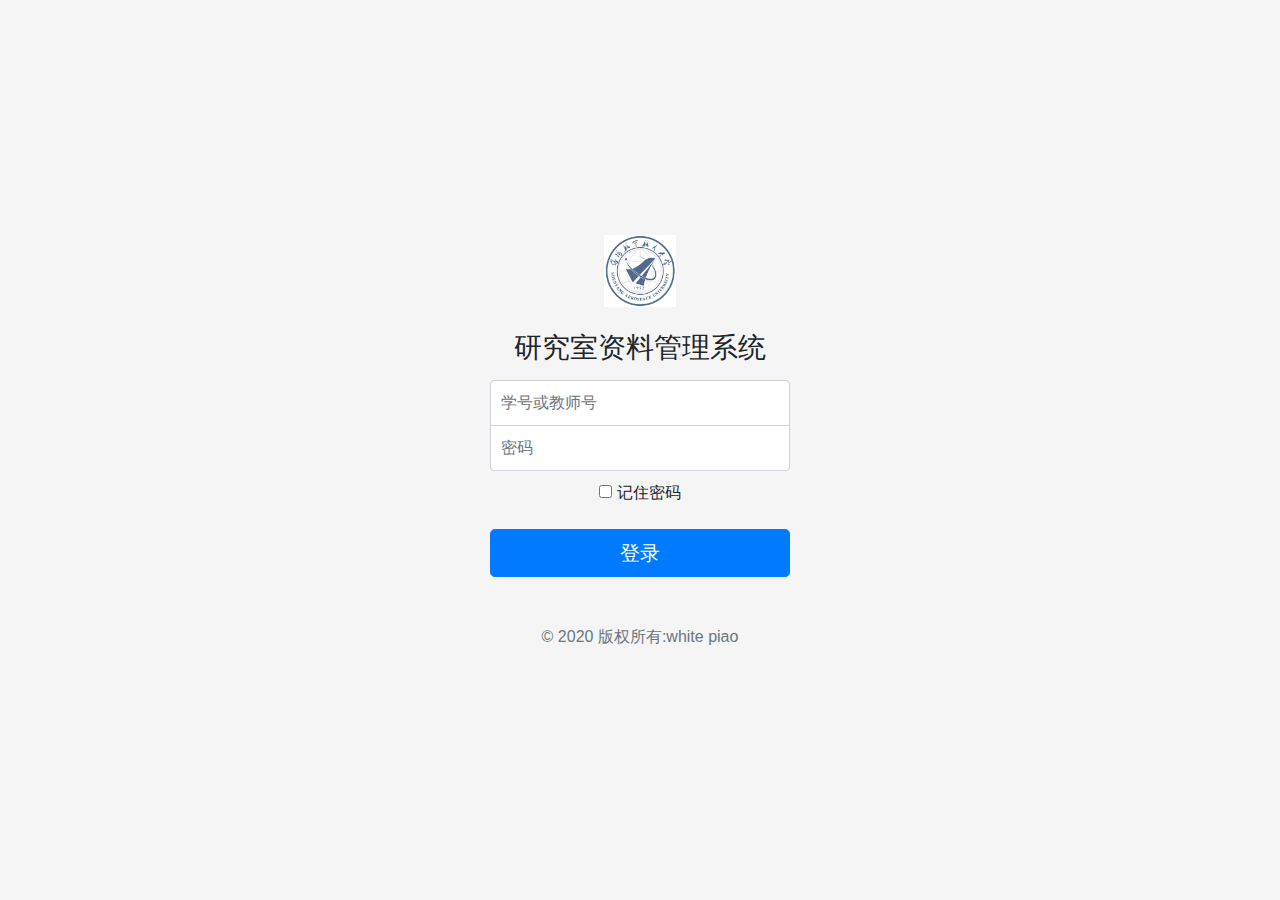
<file: src/main/resources/static/index.html>
<!DOCTYPE html>
<html lang="en">
<head>
    <meta http-equiv="Content-Type" content="text/html; charset=UTF-8">

    <meta name="viewport" content="width=device-width, initial-scale=1, shrink-to-fit=no">
    <meta name="description" content="baipiao">
    <meta name="modify_author" content="vvshuai and Bootstrap contributors">
    <title>登录页</title>

    <link rel="canonical" href="https://v4.bootcss.com/docs/examples/sign-in/">

    <!-- Bootstrap core CSS -->
    <link href="css/bootstrap.min.css" rel="stylesheet">

    <style>
        .bd-placeholder-img {
            font-size: 1.125rem;
            text-anchor: middle;
            -webkit-user-select: none;
            -moz-user-select: none;
            -ms-user-select: none;
            user-select: none;
        }

        @media (min-width: 768px) {
            .bd-placeholder-img-lg {
                font-size: 3.5rem;
            }
        }
    </style>
    <!-- Custom styles for this template -->
    <link href="css/signin.css" rel="stylesheet">
    <script src="js/jquery-1.11.0.min.js"></script>
    <script src="js/index.js"></script>
</head>

<body class="text-center">
<fieldset class="form-signin">
    <img class="mb-4" src="images/school.jpg" alt="" width="72" height="72">
    <h1 class="h3 mb-3 font-weight-normal">研究室资料管理系统</h1>
    <label for="login_number" class="sr-only">学号</label>
    <input type="email" id="login_number" class="form-control" placeholder="学号或教师号" maxlength="20">
    <label for="login_password" class="sr-only">密码</label>
    <input type="password" id="login_password" class="form-control" placeholder="密码" maxlength="20">
    <div class="checkbox mb-3">
        <label>
            <input type="checkbox" value="remember-me"> 记住密码
        </label>
    </div>
    <button class="btn btn-lg btn-primary btn-block" type="submit" onclick="login()">登录</button>
    <p class="mt-5 mb-3 text-muted">© 2020 版权所有:white piao</p>
</fieldset>

</body>

</html>
</file>
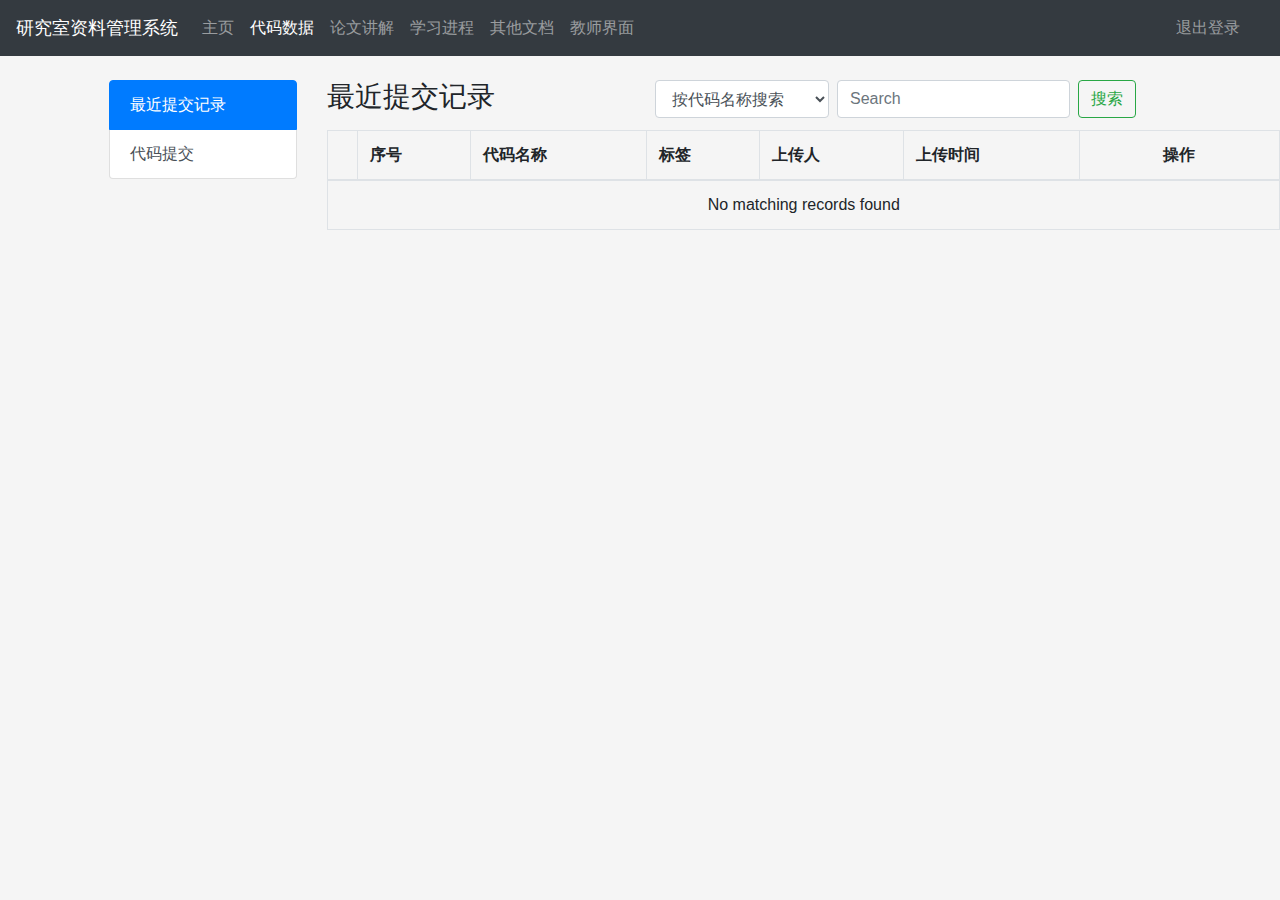
<file: src/main/resources/static/pages/system-code.html>
<!DOCTYPE html>
<html>

<head>
    <meta charset="utf-8">
    <title>研究室资料管理系统</title>
    <link rel="stylesheet" href="../css/bootstrap.min.css">
    <link rel="stylesheet" href="../css/font-awesome.min.css">
    <link rel="stylesheet" href="../css/bootstrap.css">
    <link rel="stylesheet" href="../css/bootstrap-table.min.css">
    <script src="../js/jquery-1.11.0.min.js"></script>
    <script src="../js/bootstrap.min.js"></script>
    <script src="../js/bootstrap-table.min.js"></script>
    <script src="../js/common.js"></script>
    <script src="../js/popper.min.js"></script>
    <script src="../js/code.js"></script>
    <style>
        body {
            background-color: #f5f5f5;
        }
    </style>
</head>

<body>

    <nav class="navbar navbar-expand-lg navbar-dark bg-dark">
        <a class="navbar-brand" href="#" style="font-size:large;">研究室资料管理系统</a>
        <button class="navbar-toggler" type="button" data-toggle="collapse" data-target="#navbarSupportedContent"
            aria-controls="navbarSupportedContent" aria-expanded="false" aria-label="Toggle navigation">
            <span class="navbar-toggler-icon"></span>
        </button>

        <div class="collapse navbar-collapse" id="navbarSupportedContent">
            <ul class="navbar-nav mr-auto">
                <li class="nav-item">
                    <a class="nav-link" href="system.html">主页</a>
                </li>
                <li class="nav-item active">
                    <a class="nav-link" href="system-code.html">代码数据</a>
                </li>
                <li class="nav-item">
                    <a class="nav-link" href="system-paper.html">论文讲解</a>
                </li>
                <li class="nav-item">
                    <a class="nav-link" href="system-study.html">学习进程</a>
                </li>
                <li>
                    <a class="nav-link" href="system-other.html">其他文档</a>
                </li>
                <li id="teacher" class="nav-item">
                    <a class="nav-link" href="system-teacher.html">教师界面</a>
                </li>
            </ul>
            <span style="color: white" id="userName"></span>
            <ul class="navbar-nav px-3">
                <li class="nav-item">
                    <a class="nav-link" href="javascript:logout()">退出登录</a>
                </li>
            </ul>
        </div>
    </nav>
    <br>
    <div class="row">
        <div class="col-2 offset-md-1">
            <div class="list-group" id="list-tab" role="tablist">
                <a class="list-group-item list-group-item-action active" id="list-latest-list" data-toggle="list"
                    href="#list-latest" role="tab" aria-controls="latest">最近提交记录</a>
                <a class="list-group-item list-group-item-action" id="list-home-list" data-toggle="list"
                    href="#list-home" role="tab" aria-controls="home">代码提交</a>
            </div>
        </div>
        <div class="col-9">
            <div class="tab-content" id="nav-tabContent">
                <div class="tab-pane fade show active" id="list-latest" role="tabpanel"
                    aria-labelledby="list-latest-list">
                    <div class="row">
                        <div class="col-3">
                            <h3 class="mb-3">最近提交记录</h3>
                        </div>
                        <div class="col-8 offset-md-1">
                            <fieldset class="form-inline my-2 my-lg-0">
                                <select class="form-control mr-sm-2" id="sel1">
                                    <option value="codeName">按代码名称搜索</option>
                                    <option value="userName">按上传者姓名搜索</option>
                                    <option value="codeLabel">按标签搜索</option>
                                </select>
                                <input class="form-control mr-sm-2" type="search" placeholder="Search"
                                    aria-label="Search" id="searchText">
                                <button class="btn btn-outline-success my-2 my-sm-0" type="submit" onclick="search()">搜索</button>
                            </fieldset>
                        </div>
                    </div>
                    <div class="row">
                        <div class="col-12">
                            <table id="table" data-toggle="table" data-detail-view="true"
                                data-detail-formatter="detailFormatter">
                            </table>
                        </div>
                    </div>

                </div>
                <div class="tab-pane fade" id="list-home" role="tabpanel" aria-labelledby="list-home-list">
                    <h3 class="mb-3">代码提交</h3>
                    <div class="row">
                        <div class="col-9">
                            <h4>代码名称</h4>
                            <fieldset>
                                <input class="form-control" style="width: 550.95px;" id="code_name">
                            </fieldset>
                        </div>
                    </div>
                    <div class="row my-3">
                        <div class="col-6">
                            <h4>代码简介</h4>
                            <fieldset>
                                <textarea class="form-control" style="height: 300px;" id="code_description"></textarea>
                            </fieldset>
                        </div>
                    </div>
                    <div class="row my-3">
                        <div class="col-7">
                            <h4>代码标签</h4>
                            <div class="input-group" id="tagGroup">

                            </div>
                        </div>
                    </div>
                    <fieldset>
                        <div class="mb-3">
                            <div class="form-group">
                                <label for="code-file">代码文件提交</label>
                                <input type="file" class="form-control-file" id="code-file">
                            </div>
                        </div>
                        <div class="mb-3">
                            <div class="form-group">
                                <label for="readme-file">readme文件提交</label>
                                <input type="file" class="form-control-file" id="readme-file">
                            </div>
                        </div>
                        <div class="mb-3">
                            <button type="submit" class="btn btn-primary" onclick="code_submit()">提交</button>
                        </div>
                    </fieldset>
                </div>
            </div>
        </div>
    </div>
    </div>
</body>
<script>
    $(function(){
        initTable();
    });
    function search() {
        initTable();
    }
    function initTable() {
        $('#table').bootstrapTable('destroy');
        $('#table').bootstrapTable({
            method : 'post',
            contentType:'application/x-www-form-urlencoded; charset=UTF-8',
            url : 'http://localhost:8080/code/queryFileList',
            dataType: 'json',
            dataField: 'rows',
            pagination : true,
            pageNumber : 1,
            pageSize: 2,   //每页的记录行数（*）
            pageList: [2, 4, 6],
            paginationPreText: '上一页',
            paginationNextText: '下一页',
            sidePagination: "server",
            queryParamsType: 'limit',
            queryParams: function (params) {
                var obj = {};
                obj['offset'] = params.offset;
                obj['limit'] = params.limit;

                if($('#searchText').val() !== ""){
                    let options = $("#sel1 option:selected");　　　　//获取选中项
                    let day = options.val();　　　　　　　　　　　　　　//获取选中项的值
                    let value = $('#searchText').val();
                    obj[day] = value;
                }
                console.log(obj);
                var temp = JSON.stringify(obj);
                return JSON.parse(temp);
            },
            responseHandler: function (res) {
                console.log(res);
                return {
                    "total": res.data.total,
                    "rows": res.data.rows
                };
            },
            columns : [{
                field: 'SerialNumber',
                title: '序号',
                formatter: function (value, row, index) {
                    return index+1;
                }
            }, {
                field: 'codeName',
                title: '代码名称',
                cellStyle:{
                    css:{
                        "overflow": "hidden",
                        "text-overflow": "ellipsis",
                        "white-space": "nowrap"
                    }
                }
            }, {
                field: 'codeLabel',
                title: '标签'
            }, {
                field: 'userName',
                title: '上传人'
            }, {
                field: 'createTime',
                title: '上传时间'
            }, {
                field: 'operate',
                title: '操作',
                align: 'center',
                valign: 'middle',
                width: 200,
                events: {
                    'click #delete': function (e, value, row, index) {
                        deleteInfo(row.id);
                    },
                    'click #download': function (e, value, row, index) {
                        downloadInfo(row.id);
                    }
                },
                formatter: function (value, row, index) {
                    var result = "";
                    result +=
                        '<button id="download" class="btn btn-success btn-sm" style="margin-left:10px;">下载</button>' +
                        '<button id="delete" class="btn btn-danger btn-sm" style="margin-left:10px;">删除</button>';
                    return result;
                }
            }],
            onLoadSuccess: function () {

            },
            onLoadError: function () {
                alert("数据加载失败！");
            }
        });
    }
    function detailFormatter(index, row) {
        var html = []
        $.each(row, function (key, value) {
            if (key != 'limit' && key != 'page' && key != 'offset') {
                if(key == 'codeName') {
                    html.push('<p><b>' + '代码名称' + ':</b> ' + value + '</p>')
                } else if(key == 'codeLabel') {
                    html.push('<p><b>' + '代码标签' + ':</b> ' + value + '</p>')
                } else if(key == 'codeDescription') {
                    html.push('<p><b>' + '代码简介' + ':</b> ' + value + '</p>')
                } else if(key == 'userName') {
                    html.push('<p><b>' + '上传人' + ':</b> ' + value + '</p>')
                }
            }
        });
        return html.join('')
    }
    function deleteInfo(id) {
        if(confirm("确定删除吗")){
            $.ajax({
                type: 'post',
                url: 'http://localhost:8080/code/delete',
                dataType: 'json',
                data: {
                    id: id
                },
                success: function (data) {
                    if (data.code == '200') {
                        $('#table').bootstrapTable('refresh');
                        alert('删除成功');
                    }
                    else {
                        alert(data.message);
                    }
                }
            })
        }
    }
    function downloadInfo(id) {
        let $eleForm = $("<form method='post'></form>");
        let url = "http://localhost:8080/code/download?id=" + id;
        $eleForm.attr("action", url);

        $(document.body).append($eleForm);

        $eleForm.submit();
    }
</script>

</html>
</file>
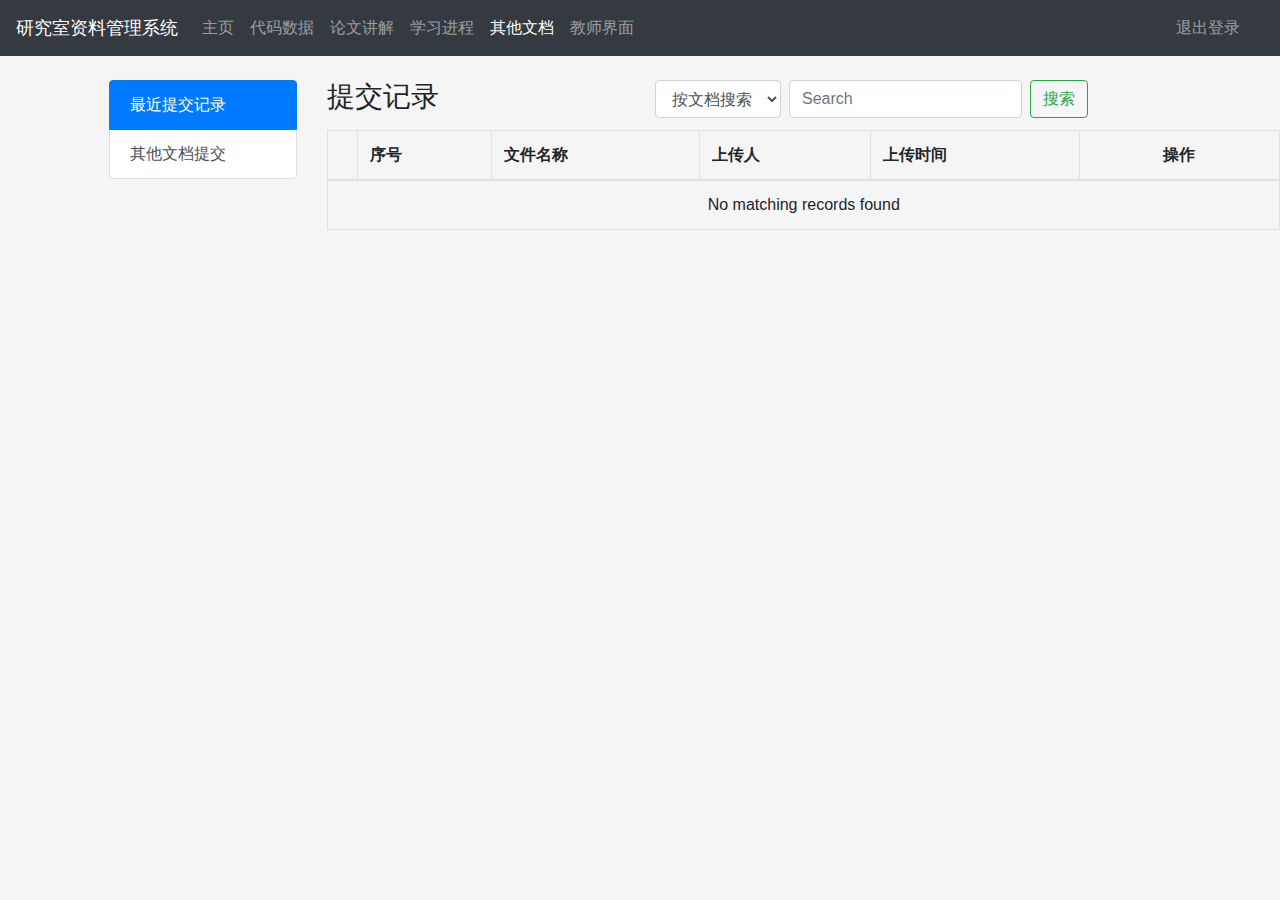
<file: src/main/resources/static/pages/system-other.html>
<!DOCTYPE html>
<html>

<head>
    <meta charset="utf-8">
    <title>周报查看</title>
    <link rel="stylesheet" href="../css/font-awesome.min.css">
    <link rel="stylesheet" href="../css/bootstrap.css">
    <link rel="stylesheet" href="../css/bootstrap-table.min.css">
    <script src="../js/popper.min.js"></script>
    <script src="../js/jquery-1.11.0.min.js"></script>
    <script src="../js/bootstrap-table.min.js"></script>
    <script src="../js/bootstrap.min.js"></script>
    <script src="../js/common.js"></script>
    <script src="../js/otherFile.js"></script>
    <style>
        body {
            background-color: #f5f5f5;
        }
        td {
            overflow:hidden;white-space:nowrap;text-overflow:ellipsis;
        }
    </style>
</head>

<body>

    <nav class="navbar navbar-expand-lg navbar-dark bg-dark">
        <a class="navbar-brand" href="#" style="font-size:large;">研究室资料管理系统</a>
        <button class="navbar-toggler" type="button" data-toggle="collapse" data-target="#navbarSupportedContent"
            aria-controls="navbarSupportedContent" aria-expanded="false" aria-label="Toggle navigation">
            <span class="navbar-toggler-icon"></span>
        </button>

        <div class="collapse navbar-collapse" id="navbarSupportedContent">
            <ul class="navbar-nav mr-auto">
                <li class="nav-item">
                    <a class="nav-link" href="system.html">主页</a>
                </li>
                <li class="nav-item">
                    <a class="nav-link" href="system-code.html">代码数据</a>
                </li>
                <li class="nav-item">
                    <a class="nav-link" href="system-paper.html" >论文讲解</a>
                </li>
                <li class="nav-item">
                    <a class="nav-link" href="system-study.html">学习进程</a>
                </li>
                <li >
                    <a class="nav-link active" href="system-other.html">其他文档</a>
                </li>
                <li id="teacher" class="nav-item">
                    <a class="nav-link" href="system-teacher.html">教师界面</a>
                </li>
            </ul>
            <span style="color: white" id="userName"></span>
            <ul class="navbar-nav px-3">
                <li class="nav-item">
                    <a class="nav-link" href="javascript:logout()">退出登录</a>
                </li>
            </ul>
        </div>
    </nav>
    <br>
    <div class="row">
        <div class="col-2 offset-md-1">
            <div class="list-group" id="list-tab" role="tablist">
                <a class="list-group-item list-group-item-action active" id="list-latest-list" data-toggle="list"
                    href="#list-latest" role="tab" aria-controls="latest">最近提交记录</a>
                <a class="list-group-item list-group-item-action" id="list-home-list" data-toggle="list"
                    href="#list-home" role="tab" aria-controls="home">其他文档提交</a>
            </div>
        </div>
        <div class="col-9">
            <div class="tab-content" id="nav-tabContent">
                <div class="tab-pane fade show active" id="list-latest" role="tabpanel"
                    aria-labelledby="list-latest-list">
                    <div class="row">
                        <div class="col-3">
                            <h3 class="mb-3">提交记录</h3>
                        </div>
                        <div class="col-8 offset-md-1">
                            <fieldset class="form-inline my-2 my-lg-0">
                                <select class="form-control mr-sm-2" id="sel1">
                                    <option value="fileName">按文档搜索</option>
                                    <option value="userName">按名字搜索</option>
                                </select>
                                <input class="form-control mr-sm-2" type="search" placeholder="Search" aria-label="Search" id="searchText">
                                <button class="btn btn-outline-success my-2 my-sm-0" type="submit" onclick="search()">搜索</button>
                            </fieldset>
                        </div>
                    </div>
                    <div class="row">
                        <div class="col-12">
                            <table id="table" data-toggle="table" data-detail-view="true"
                                   data-detail-formatter="detailFormatter">
                            </table>
                        </div>
                    </div>
                </div>
                <div class="tab-pane fade" id="list-home" role="tabpanel" aria-labelledby="list-home-list">
                    <h3 class="mb-3">其他文档提交</h3>
                    <div class="row my-3">
                        <div class="col-6">
                            <h4>文档名称</h4>
                            <fieldset>
                                <input class="form-control" id="other_file_name">
                            </fieldset>
                        </div>
                    </div>
                    <div class="row my-3">
                        <div class="col-6">
                            <h4>文档简介</h4>
                            <fieldset>
                                <textarea class="form-control" style="height: 300px;" id="other_file_text"></textarea>
                            </fieldset>
                        </div>
                    </div>
                    <fieldset>
                        <div class="mb-3">
                            <div class="form-group">
                                <label for="other-file">选择文件</label>
                                <input type="file" class="form-control-file" id="other-file">
                            </div>
                        </div>
                        <div class="mb-3">
                            <button type="submit" class="btn btn-primary" onclick="other_submit()">提交</button>
                        </div>
                    </fieldset>
                </div>  
            </div>    
        </div>
        </div>
    </div>
</body>
<script>
    $(function(){
        initTable();
    });
    function search() {
        initTable();
    }
    function initTable(){
        $('#table').bootstrapTable('destroy');
        $('#table').bootstrapTable({
            method : 'post',
            contentType:'application/x-www-form-urlencoded; charset=UTF-8',
            url : 'http://localhost:8080/other/queryFileList',
            dataType: 'json',
            dataField: 'rows',
            pagination : true,
            pageNumber : 1,
            pageSize: 2,   //每页的记录行数（*）
            pageList: [2, 4, 6],
            paginationPreText: '上一页',
            paginationNextText: '下一页',
            sidePagination: "server",
            queryParamsType: 'limit',
            queryParams: function (params) {
                var obj = {};
                obj['offset'] = params.offset;
                obj['limit'] = params.limit;

                if($('#searchText').val() !== ""){
                    let options = $("#sel1 option:selected");　　　　//获取选中项
                    let day = options.val();　　　　　　　　　　　　　　//获取选中项的值
                    let value = $('#searchText').val();
                    obj[day] = value;
                }
                console.log(obj);
                var temp = JSON.stringify(obj);
                return JSON.parse(temp);
            },
            responseHandler: function (res) {
                console.log(res);
                return {
                    "total": res.data.total,
                    "rows": res.data.rows
                };
            },
            columns : [{
                field: 'SerialNumber',
                title: '序号',
                formatter: function (value, row, index) {
                    return index+1;
                }
            }, {
                field: 'fileName',
                title: '文件名称',
                cellStyle:{
                    css:{
                        "overflow": "hidden",
                        "text-overflow": "ellipsis",
                        "white-space": "nowrap"
                    }
                }
            }, {
                field: 'userName',
                title: '上传人'
            }, {
                field: 'createTime',
                title: '上传时间'
            }, {
                field: 'operate',
                title: '操作',
                align: 'center',
                valign: 'middle',
                width: 200,
                events: {
                    'click #delete': function (e, value, row, index) {
                        deleteInfo(row.id);
                    },
                    'click #download': function (e, value, row, index) {
                        downloadInfo(row.id);
                    }
                },
                formatter: function (value, row, index) {
                    var result = "";
                    result +=
                        '<button id="download" class="btn btn-success btn-sm" style="margin-left:10px;">下载</button>' +
                        '<button id="delete" class="btn btn-danger btn-sm" style="margin-left:10px;">删除</button>';
                    return result;
                }
            }],
            onLoadSuccess: function () {

            },
            onLoadError: function () {
                alert("数据加载失败！");
            }
        });
    }
    function detailFormatter(index, row) {
        var html = []
        $.each(row, function (key, value) {
            if (key != 'limit' && key != 'page' && key != 'offset') {
                if(key == 'fileName') {
                    html.push('<p><b>' + '文件名称' + ':</b> ' + value + '</p>')
                } else if(key == 'fileDescription') {
                    html.push('<p><b>' + '文件描述' + ':</b> ' + value + '</p>')
                } else if(key == 'userName') {
                    html.push('<p><b>' + '上传人' + ':</b> ' + value + '</p>')
                } else if(key == 'createTime') {
                    html.push('<p><b>' + '上传时间' + ':</b> ' + value + '</p>')
                }
            }
        });
        return html.join('')
    }
    function deleteInfo(id) {
        if(confirm("确定删除吗")){
            $.ajax({
                type: 'post',
                url: 'http://localhost:8080/other/delete',
                dataType: 'json',
                data: {
                    id: id
                },
                success: function (data) {
                    if (data.code == '200') {
                        $('#table').bootstrapTable('refresh');
                        alert('删除成功');
                    }
                    else {
                        alert(data.message);
                    }
                }
            })
        }
    }
    function downloadInfo(id) {
        let $eleForm = $("<form method='post'></form>");
        let url = "http://localhost:8080/other/download?id="+id;
        $eleForm.attr("action", url);

        $(document.body).append($eleForm);

        $eleForm.submit();
    }
</script>
</html>
</file>
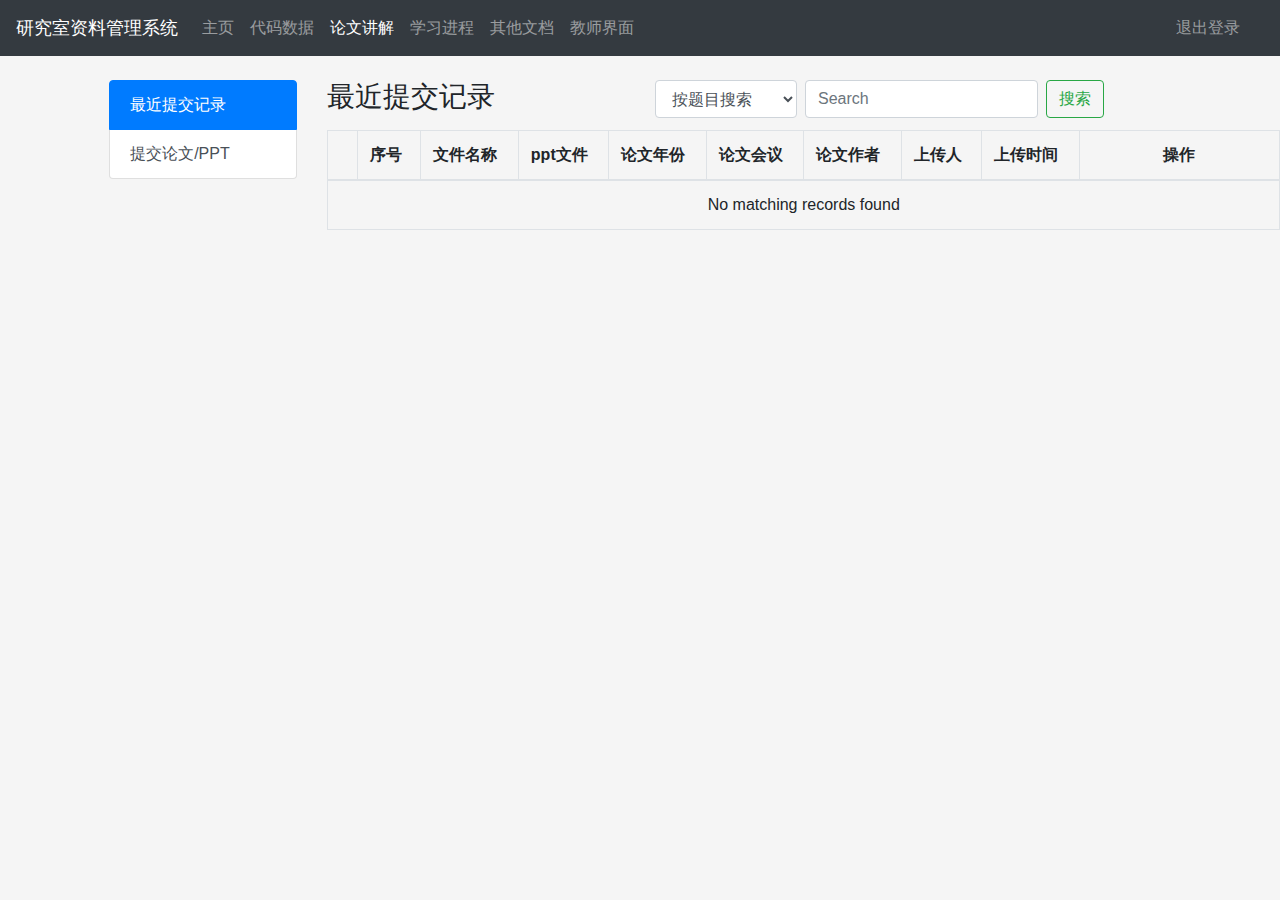
<file: src/main/resources/static/pages/system-paper.html>
<!DOCTYPE html>
<html>

<head>
    <meta charset="utf-8">
    <title>研究室资料管理系统</title>
    <link rel="stylesheet" href="../css/bootstrap.min.css">
    <link rel="stylesheet" href="../css/font-awesome.min.css">
    <link rel="stylesheet" href="../css/bootstrap.css">
    <link rel="stylesheet" href="../css/bootstrap-table.min.css">
    <script src="../js/popper.min.js"></script>
    <script src="../js/jquery-1.11.0.min.js"></script>
    <script src="../js/bootstrap-table.min.js"></script>
    <script src="../js/bootstrap.min.js"></script>
    <script src="../js/common.js"></script>
    <script src="../js/paper.js"></script>
    <style>
        body {
            background-color: #f5f5f5;
        }
    </style>
</head>

<body>

    <nav class="navbar navbar-expand-lg navbar-dark bg-dark">
        <a class="navbar-brand" href="#" style="font-size:large;">研究室资料管理系统</a>
        <button class="navbar-toggler" type="button" data-toggle="collapse" data-target="#navbarSupportedContent"
            aria-controls="navbarSupportedContent" aria-expanded="false" aria-label="Toggle navigation">
            <span class="navbar-toggler-icon"></span>
        </button>

        <div class="collapse navbar-collapse" id="navbarSupportedContent">
            <ul class="navbar-nav mr-auto">
                <li class="nav-item">
                    <a class="nav-link" href="system.html">主页</a>
                </li>
                <li class="nav-item">
                    <a class="nav-link" href="system-code.html">代码数据</a>
                </li>
                <li class="nav-item">
                    <a class="nav-link active" href="system-paper.html" >论文讲解</a>
                </li>
                <li class="nav-item">
                    <a class="nav-link" href="system-study.html">学习进程</a>
                </li>
                <li >
                    <a class="nav-link" href="system-other.html">其他文档</a>
                </li>
                <li id="teacher" class="nav-item">
                    <a class="nav-link" href="system-teacher.html">教师界面</a>
                </li>
            </ul>
            <span style="color: white" id="userName"></span>
            <ul class="navbar-nav px-3">
                <li class="nav-item">
                    <a class="nav-link" href="javascript:logout()">退出登录</a>
                </li>
            </ul>
        </div>
    </nav>
    <br>
    <div class="row">
        <div class="col-2 offset-md-1">
            <div class="list-group" id="list-tab" role="tablist">
                <a class="list-group-item list-group-item-action active" id="list-latest-list" data-toggle="list"
                    href="#list-latest" role="tab" aria-controls="latest">最近提交记录</a>
                <a class="list-group-item list-group-item-action" id="list-paper-list" data-toggle="list"
                    href="#list-paper" role="tab" aria-controls="paper">提交论文/PPT</a>
            </div>
        </div>
        <div class="col-9">
            <div class="tab-content" id="nav-tabContent">
                <div class="tab-pane fade show active" id="list-latest" role="tabpanel"
                    aria-labelledby="list-latest-list">
                    <div class="row">
                        <div class="col-3">
                            <h3 class="mb-3">最近提交记录</h3>
                        </div>
                        <div class="col-8 offset-md-1">
                            <fieldset class="form-inline my-2 my-lg-0">
                                <select class="form-control mr-sm-2" id="sel1">
                                    <option value="paperName">按题目搜索</option>
                                    <option value="paperYear">按年份搜索</option>
                                    <option value="paperMeeting">按会议搜索</option>
                                    <option value="paperWriter">按作者搜索</option>
                                    <option value="userName">按上传人搜索</option>
                                </select>
                                <input class="form-control mr-sm-2" type="search" placeholder="Search" aria-label="Search" id="searchText">
                                <button class="btn btn-outline-success my-2 my-sm-0" type="submit">搜索</button>
                            </fieldset>
                        </div>
                    </div>
                    <div class="row">
                        <div class="col-12">
                            <table id="table" data-toggle="table" data-detail-view="true"
                                   data-detail-formatter="detailFormatter">
                            </table>
                        </div>
                    </div>
                </div>
                <div class="tab-pane fade" id="list-paper" role="tabpanel" aria-labelledby="list-paper-list">
                    <h3 class="mb-3">提交论文</h3>
                    <div class="row my-3">
                        <div class="col-6">
                            <h4>论文名称</h4>
                            <fieldset>
                                <input class="form-control" id="paper-name">
                            </fieldset>
                        </div>
                    </div>
                    <div class="row my-3">
                        <div class="col-6">
                            <h4>论文年份(例:1987)</h4>
                            <fieldset>
                                <input class="form-control" id="paper-year">
                            </fieldset>
                        </div>
                    </div>
                    <div class="row my-3">
                        <div class="col-6">
                            <h4>论文会议</h4>
                            <fieldset>
                                <input class="form-control" id="paper-meeting">
                            </fieldset>
                        </div>
                    </div>
                    <div class="row my-3">
                        <div class="col-6">
                            <h4>论文作者</h4>
                            <fieldset>
                                <input class="form-control" id="paper-writer">
                            </fieldset>
                        </div>
                    </div>
                    <fieldset>
                        <div class="mb-3">
                            <div class="form-group">
                                <h4>论文文件</h4>
                                <label for="paper-file">选择文件</label>
                                <input type="file" class="form-control-file" id="paper-file">
                            </div>
                        </div>
                        <div class="mb-3">
                            是否添加ppt文件<input type="checkbox" onclick="checkboxOnclick(this)" value="是否添加ppt文件" class="mx-1"/>
                        </div>
                        <div class="mb-3">
                            <button type="submit" class="btn btn-primary" onclick="paper_submit()">提交</button>
                        </div>
                    </fieldset>
                </div>
            </div>
        </div>
    </div>
</body>
<script>
    $(function(){
        initTable();
    });
    function checkboxOnclick(checkbox) {

        if (checkbox.checked == true) {
            let html = '<div class="form-group my-2" id="ppt">' +
                '<h4>ppt文件</h4>' +
                '<label for="ppt-file">选择文件</label>' +
                '<input type="file" class="form-control-file" id="ppt-file">' +
                '</div>';
            checkbox.insertAdjacentHTML('afterEnd', html)
        } else {
            let my = document.getElementById("ppt");
            if (my != null)
                my.parentNode.removeChild(my);
        }
    }
    function initTable() {
        $('#table').bootstrapTable('destroy');
        $('#table').bootstrapTable({
            method : 'post',
            contentType:'application/x-www-form-urlencoded; charset=UTF-8',
            url : 'http://localhost:8080/paper/queryFileList',
            dataType: 'json',
            dataField: 'rows',
            pagination : true,
            pageNumber : 1,
            pageSize: 2,   //每页的记录行数（*）
            pageList: [2, 4, 6],
            paginationPreText: '上一页',
            paginationNextText: '下一页',
            sidePagination: "server",
            queryParamsType: 'limit',
            queryParams: function (params) {
                var obj = {};
                obj['offset'] = params.offset;
                obj['limit'] = params.limit;

                if($('#searchText').val() !== ""){
                    let options = $("#sel1 option:selected");　　　　//获取选中项
                    let day = options.val();　　　　　　　　　　　　　　//获取选中项的值
                    let value = $('#searchText').val();
                    obj[day] = value;
                }
                console.log(obj);
                var temp = JSON.stringify(obj);
                return JSON.parse(temp);
            },
            responseHandler: function (res) {
                console.log(res);
                return {
                    "total": res.data.total,
                    "rows": res.data.rows
                };
            },
            columns : [{
                field: 'SerialNumber',
                title: '序号',
                formatter: function (value, row, index) {
                    return index+1;
                }
            }, {
                field: 'paperName',
                title: '文件名称',
                cellStyle:{
                    css:{
                        "overflow": "hidden",
                        "text-overflow": "ellipsis",
                        "white-space": "nowrap"
                    }
                }
            }, {
                field: 'pptName',
                title: 'ppt文件',
            }, {
                field: 'paperYear',
                title: '论文年份'
            }, {
                field: 'paperMeeting',
                title: '论文会议'
            }, {
                field: 'paperWriter',
                title: '论文作者'
            }, {
                field: 'userName',
                title: '上传人'
            }, {
                field: 'createTime',
                title: '上传时间'
            }, {
                field: 'operate',
                title: '操作',
                align: 'center',
                valign: 'middle',
                width: 200,
                events: {
                    'click #delete': function (e, value, row, index) {
                        deleteInfo(row.id);
                    },
                    'click #download': function (e, value, row, index) {
                        downloadInfo(row.id);
                    }
                },
                formatter: function (value, row, index) {
                    var result = "";
                    result +=
                        '<button id="download" class="btn btn-success btn-sm" style="margin-left:10px;">论文下载</button>' +
                        '<button id="delete" class="btn btn-danger btn-sm" style="margin-left:10px;">删除</button>';
                    return result;
                }
            }],
            onLoadSuccess: function () {

            },
            onLoadError: function () {
                alert("数据加载失败！");
            }
        });
    }
    function detailFormatter(index, row) {
        var html = []
        $.each(row, function (key, value) {
            if (key != 'limit' && key != 'page' && key != 'offset') {
                if(key == 'paperName') {
                    html.push('<p><b>' + '论文名称' + ':</b> ' + value + '</p>')
                } else if(key == 'paperYear') {
                    html.push('<p><b>' + '论文年份' + ':</b> ' + value + '</p>')
                } else if(key == 'paperMeeting') {
                    html.push('<p><b>' + '论文会议' + ':</b> ' + value + '</p>')
                } else if(key == 'paperWriter') {
                    html.push('<p><b>' + '论文作者' + ':</b> ' + value + '</p>')
                }
            }
        });
        return html.join('')
    }
    function deleteInfo(id) {
        if(confirm("确定删除吗")){
            $.ajax({
                type: 'post',
                url: 'http://localhost:8080/paper/delete',
                dataType: 'json',
                data: {
                    id: id
                },
                success: function (data) {
                    if (data.code == '200') {
                        $('#table').bootstrapTable('refresh');
                        alert('删除成功');
                    }
                    else {
                        alert(data.message);
                    }
                }
            })
        }
    }
    function downloadInfo(id) {
        let $eleForm = $("<form method='post'></form>");
        let url = "http://localhost:8080/paper/download?id="+id;
        $eleForm.attr("action", url);

        $(document.body).append($eleForm);

        $eleForm.submit();
    }
</script>
</html>
</file>
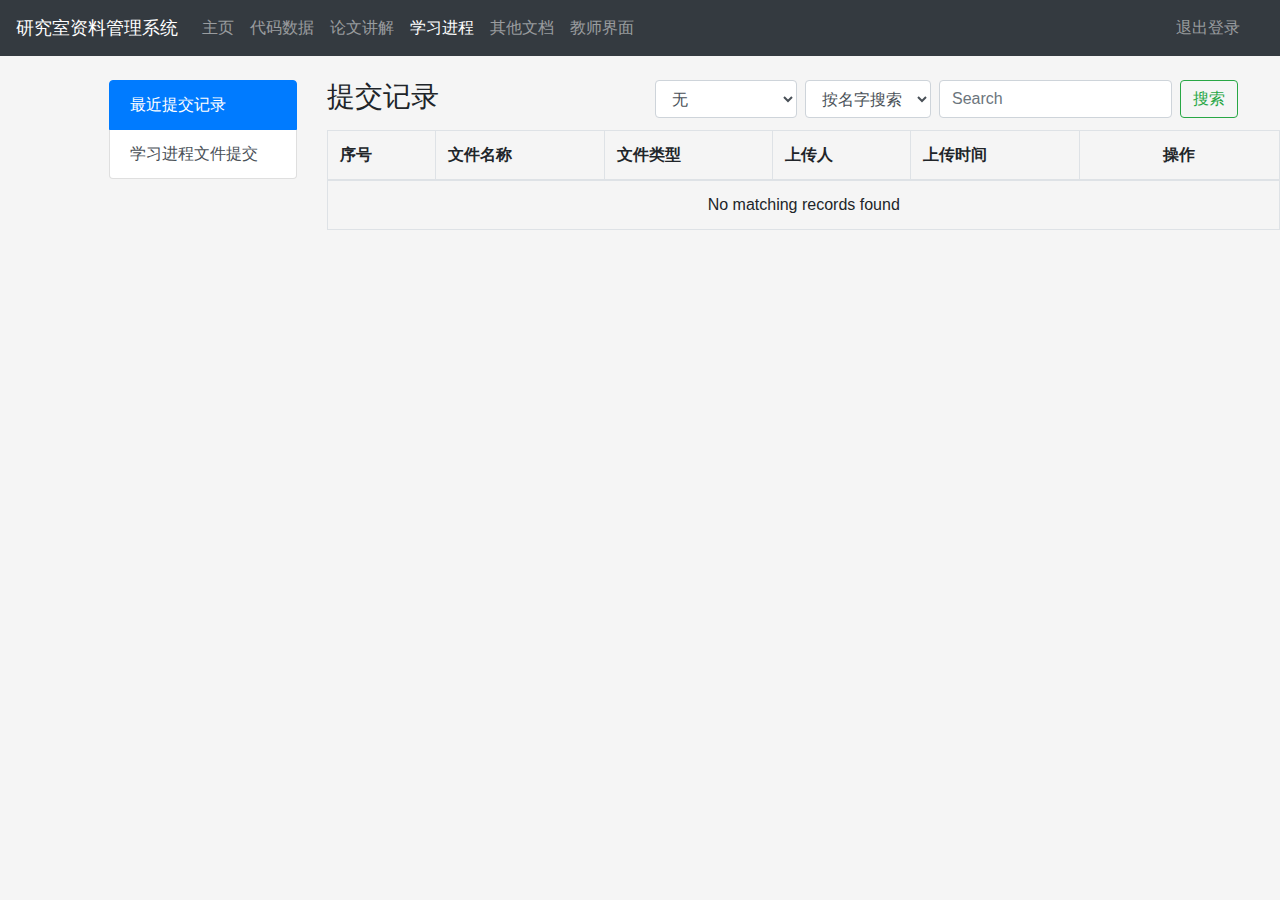
<file: src/main/resources/static/pages/system-study.html>
<!DOCTYPE html>
<html>

<head>
    <meta charset="utf-8">
    <title>阶段查看</title>
    <link rel="stylesheet" href="../css/font-awesome.min.css">
    <link rel="stylesheet" href="../css/bootstrap.css">
    <link rel="stylesheet" href="../css/bootstrap-table.min.css">
    <script src="../js/popper.min.js"></script>
    <script src="../js/jquery-1.11.0.min.js"></script>
    <script src="../js/bootstrap-table.min.js"></script>
    <script src="../js/bootstrap.min.js"></script>
    <script src="../js/common.js"></script>
    <script src="../js/study.js"></script>
    <style>
        body {
            background-color: #f5f5f5;
        }
    </style>
</head>

<body>

    <nav class="navbar navbar-expand-lg navbar-dark bg-dark">
        <a class="navbar-brand" href="#" style="font-size:large;">研究室资料管理系统</a>
        <button class="navbar-toggler" type="button" data-toggle="collapse" data-target="#navbarSupportedContent"
            aria-controls="navbarSupportedContent" aria-expanded="false" aria-label="Toggle navigation">
            <span class="navbar-toggler-icon"></span>
        </button>

        <div class="collapse navbar-collapse" id="navbarSupportedContent">
            <ul class="navbar-nav mr-auto">
                <li class="nav-item">
                    <a class="nav-link" href="system.html">主页</a>
                </li>
                <li class="nav-item">
                    <a class="nav-link" href="system-code.html">代码数据</a>
                </li>
                <li class="nav-item">
                    <a class="nav-link" href="system-paper.html">论文讲解</a>
                </li>
                <li class="nav-item active">
                    <a class="nav-link" href="system-study.html">学习进程</a>
                </li>
                <li>
                    <a class="nav-link" href="system-other.html">其他文档</a>
                </li>
                <li id="teacher" class="nav-item">
                    <a class="nav-link" href="system-teacher.html">教师界面</a>
                </li>
            </ul>
            <span style="color: white" id="userName"></span>
            <ul class="navbar-nav px-3">
                <li class="nav-item">
                    <a class="nav-link" href="javascript:logout()">退出登录</a>
                </li>
            </ul>
        </div>
    </nav>
    <br>
    <div class="row">
        <div class="col-2 offset-md-1">
            <div class="list-group" id="list-tab" role="tablist">
                <a class="list-group-item list-group-item-action active" id="list-latest-list" data-toggle="list"
                    href="#list-latest" role="tab" aria-controls="latest">最近提交记录</a>
                <a class="list-group-item list-group-item-action" id="list-home-list" data-toggle="list"
                    href="#list-home" role="tab" aria-controls="home">学习进程文件提交</a>
            </div>
        </div>
        <div class="col-9">
            <div class="tab-content" id="nav-tabContent">
                <div class="tab-pane fade show active" id="list-latest" role="tabpanel"
                    aria-labelledby="list-latest-list">
                    <div class="row">
                        <div class="col-3">
                            <h3 class="mb-3">提交记录</h3>
                        </div>
                        <div class="col-8 offset-md-1">
                            <fieldset class="form-inline my-2 my-lg-0">
                                <select class="form-control mr-sm-2" id="sel1">
                                    <option value="6">无</option>
                                    <option value="0">开题报告</option>
                                    <option value="1">开题答辩PPT</option>
                                    <option value="2">中期报告</option>
                                    <option value="3">中期答辩PPT</option>
                                    <option value="4">毕业报告</option>
                                    <option value="5">毕业答辩PPT</option>
                                </select>
                                <select class="form-control mr-sm-2" id="sel2">
                                    <option value="userName">按名字搜索</option>
                                    <option value="fileName">按文档搜索</option>
                                </select>
                                <input class="form-control mr-sm-2" type="search" placeholder="Search" aria-label="Search" id="searchText">
                                <button class="btn btn-outline-success my-2 my-sm-0" type="submit" onclick="search()">搜索</button>
                            </fieldset>
                        </div>
                    </div>
                    <div class="row">
                        <div class="col-12">
                            <table id="table" data-toggle="table">
                            </table>
                        </div>
                    </div>
                </div>
                <div class="tab-pane fade" id="list-home" role="tabpanel" aria-labelledby="list-home-list">
                    <h3 class="mb-3">学习进程文件提交</h3>
                    <h4>文件类型</h4>
                    <fieldset>
                        <select class="form-control mr-sm-2" id="sel3" style="width: 200px">
                            <option value="0">开题报告</option>
                            <option value="1">开题答辩PPT</option>
                            <option value="2">中期报告</option>
                            <option value="3">中期答辩PPT</option>
                            <option value="4">毕业报告</option>
                            <option value="5">毕业答辩PPT</option>
                        </select>
                        <div class="mb-3 my-3">
                            <div class="form-group">
                                <label for="file">选择文件</label>
                                <input type="file" class="form-control-file" id="file">
                            </div>
                        </div>
                        <div class="mb-3">
                            <button type="submit" class="btn btn-primary" onclick="study_submit()">提交</button>
                        </div>
                    </fieldset>
                </div>
            </div>
        </div>
    </div>
</body>
<script>
    $(function(){
        initTable();
    });
    function search() {
        initTable();
    }
    function initTable(){
        $('#table').bootstrapTable('destroy');
        $('#table').bootstrapTable({
            method : 'post',
            contentType:'application/x-www-form-urlencoded; charset=UTF-8',
            url : 'http://localhost:8080/study/queryFileList',
            dataType: 'json',
            dataField: 'rows',
            pagination : true,
            pageNumber : 1,
            pageSize: 2,   //每页的记录行数（*）
            pageList: [2, 4, 6],
            paginationPreText: '上一页',
            paginationNextText: '下一页',
            sidePagination: "server",
            queryParamsType: 'limit',
            queryParams: function (params) {
                var obj = {};
                obj['offset'] = params.offset;
                obj['limit'] = params.limit;

                if($('#searchText').val() !== ""){
                    let options = $("#sel2 option:selected");　　　　//获取选中项
                    let s1 = options.val();　　　　　　　　　　　　　　//获取选中项的值
                    let value = $('#searchText').val();
                    obj[s1] = value;
                }
                let options = $("#sel1 option:selected");　　　　//获取选中项
                let val = options.val();　　　　　　　　　　　　　　//获取选中项的值
                switch (val) {
                    case "0":
                        obj['fileType'] = "开题报告";
                        break;
                    case "1":
                        obj['fileType'] = "开题答辩PPT";
                        break;
                    case "2":
                        obj['fileType'] = "中期报告";
                        break;
                    case "3":
                        obj['fileType'] = "中期答辩PPT";
                        break;
                    case "4":
                        obj['fileType'] = "毕业文档";
                        break;
                    case "5":
                        obj['fileType'] = "毕业答辩PPT";
                        break;
                }
                var temp = JSON.stringify(obj);
                return JSON.parse(temp);
            },
            responseHandler: function (res) {
                console.log(res);
                return {
                    "total": res.data.total,
                    "rows": res.data.rows
                };
            },
            columns : [{
                field: 'SerialNumber',
                title: '序号',
                formatter: function (value, row, index) {
                    return index+1;
                }
            }, {
                field: 'fileName',
                title: '文件名称',
                cellStyle:{
                    css:{
                        "overflow": "hidden",
                        "text-overflow": "ellipsis",
                        "white-space": "nowrap"
                    }
                }
            }, {
                field: 'fileType',
                title: '文件类型'
            }, {
                field: 'userName',
                title: '上传人'
            }, {
                field: 'createTime',
                title: '上传时间'
            }, {
                field: 'operate',
                title: '操作',
                align: 'center',
                valign: 'middle',
                width: 200,
                events: {
                    'click #delete': function (e, value, row, index) {
                        deleteInfo(row.id);
                    },
                    'click #download': function (e, value, row, index) {
                        downloadInfo(row.id);
                    }
                },
                formatter: function (value, row, index) {
                    var result = "";
                    result +=
                        '<button id="download" class="btn btn-success btn-sm" style="margin-left:10px;">下载</button>' +
                        '<button id="delete" class="btn btn-danger btn-sm" style="margin-left:10px;">删除</button>';
                    return result;
                }
            }],
            onLoadSuccess: function () {

            },
            onLoadError: function () {
                alert("数据加载失败！");
            }
        });
    }
    // function detailFormatter(index, row) {
    //     var html = []
    //     $.each(row, function (key, value) {
    //         if (key != 'limit' && key != 'page' && key != 'offset') {
    //             if(key == 'fileName') {
    //                 html.push('<p><b>' + '文件名称' + ':</b> ' + value + '</p>')
    //             } else if(key == 'fileDescription') {
    //                 html.push('<p><b>' + '文件描述' + ':</b> ' + value + '</p>')
    //             } else if(key == 'userName') {
    //                 html.push('<p><b>' + '上传人' + ':</b> ' + value + '</p>')
    //             } else if(key == 'createTime') {
    //                 html.push('<p><b>' + '上传时间' + ':</b> ' + value + '</p>')
    //             }
    //         }
    //     });
    //     return html.join('')
    // }
    function deleteInfo(id) {
        if(confirm("确定删除吗")){
            $.ajax({
                type: 'post',
                url: 'http://localhost:8080/study/delete',
                dataType: 'json',
                data: {
                    id: id
                },
                success: function (data) {
                    if (data.code == '200') {
                        $('#table').bootstrapTable('refresh');
                        alert('删除成功');
                    }
                    else {
                        alert(data.message);
                    }
                }
            })
        }
    }
    function downloadInfo(id) {
        let $eleForm = $("<form method='post'></form>");
        let url = "http://localhost:8080/study/download?id="+id;
        $eleForm.attr("action", url);

        $(document.body).append($eleForm);

        $eleForm.submit();
    }
</script>
</html>
</file>
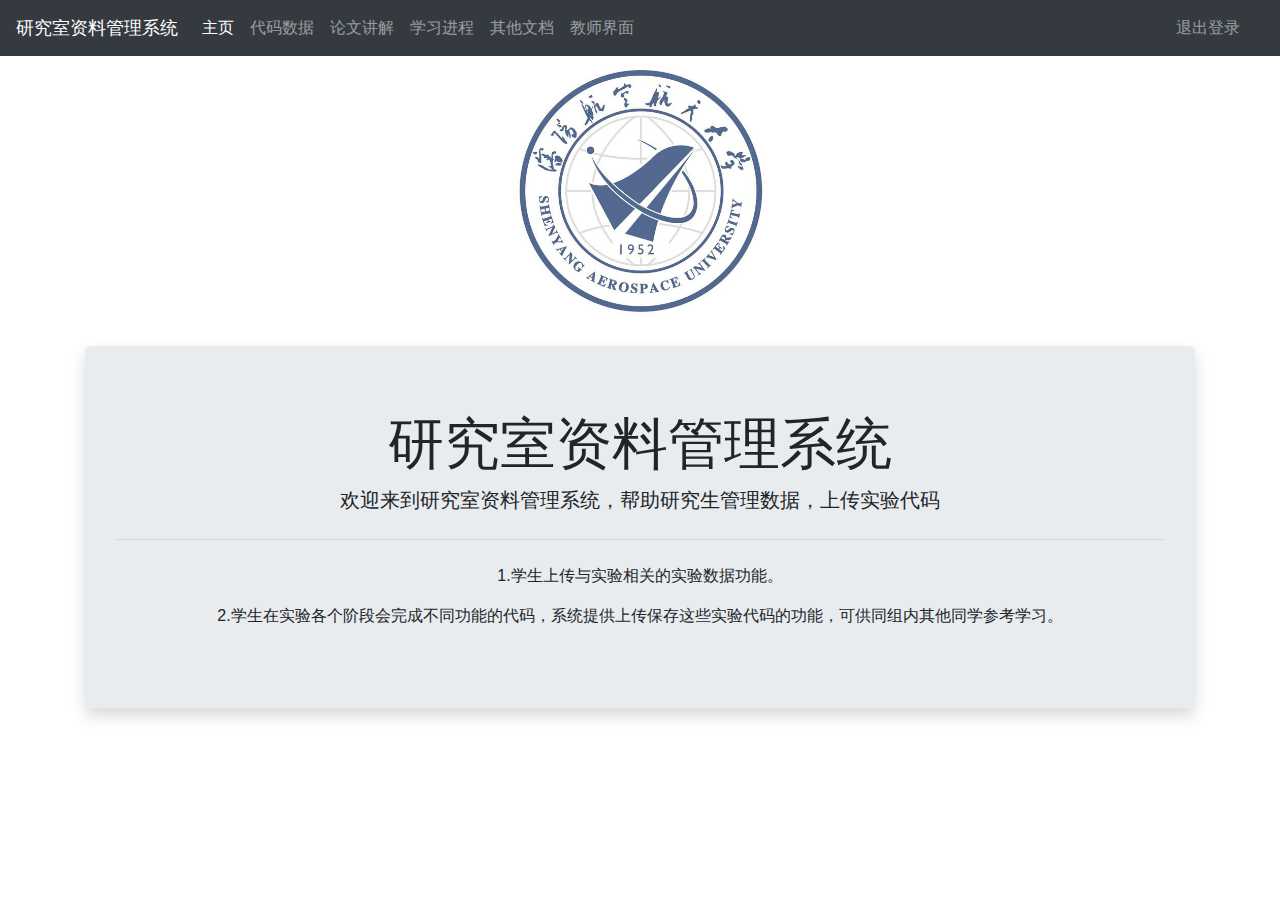
<file: src/main/resources/static/pages/system.html>
<!DOCTYPE html>
<html>

<head>
    <meta charset="utf-8">
    <title>研究室资料管理系统</title>
    <link rel="stylesheet" href="../css/bootstrap.min.css">
    <script src="../js/jquery-1.11.0.min.js"></script>
    <script src="../js/bootstrap.min.js"></script>
    <script src="../js/common.js"></script>
</head>

<body>

    <nav class="navbar navbar-expand-lg navbar-dark bg-dark">
        <a class="navbar-brand" href="#" style="font-size:large;">研究室资料管理系统</a>
        <button class="navbar-toggler" type="button" data-toggle="collapse" data-target="#navbarSupportedContent"
            aria-controls="navbarSupportedContent" aria-expanded="false" aria-label="Toggle navigation">
            <span class="navbar-toggler-icon"></span>
        </button>

        <div class="collapse navbar-collapse" id="navbarSupportedContent">
            <ul class="navbar-nav mr-auto">
                <li class="nav-item active">
                    <a class="nav-link" href="system.html">主页</a>
                </li>
                <li class="nav-item">
                    <a class="nav-link" href="system-code.html">代码数据</a>
                </li>
                <li class="nav-item">
                    <a class="nav-link" href="system-paper.html" >论文讲解</a>
                </li>
                <li class="nav-item">
                    <a class="nav-link" href="system-study.html">学习进程</a>
                </li>
                <li class="nav-item">
                    <a class="nav-link" href="system-other.html">其他文档</a>
                </li>
                <li id="teacher" class="nav-item">
                    <a class="nav-link" href="system-teacher.html">教师界面</a>
                </li>
            </ul>
            <span style="color: white" id="userName"></span>
            <ul class="navbar-nav px-3">
                <li class="nav-item">
                    <a class="nav-link" href="javascript:logout()">退出登录</a>
                </li>
            </ul>
        </div>
    </nav>
    <div class="container">

        <div class="text-center" style="margin-bottom: 30px;margin-top: 10px;">
            <img src="../images/school.jpg" alt="sau" style="height: 250px;">
        </div>

        <div class="jumbotron shadow">
            <h2 class="display-4 text-center">研究室资料管理系统</h2>
            <p class="lead text-center">
                欢迎来到研究室资料管理系统，帮助研究生管理数据，上传实验代码
            </p>
            <hr class="my-4">
            <p class="text-center">
                1.学生上传与实验相关的实验数据功能。
            </p>
            <p class="text-center">
                2.学生在实验各个阶段会完成不同功能的代码，系统提供上传保存这些实验代码的功能，可供同组内其他同学参考学习。
            </p>
        </div>
    </div>
</body>
</html>
</file>
<file: src/main/resources/static/css/signin.css>
html,
body {
  height: 100%;
}

body {
  display: -ms-flexbox;
  display: flex;
  -ms-flex-align: center;
  align-items: center;
  padding-top: 40px;
  padding-bottom: 40px;
  background-color: #f5f5f5;
}

.form-signin {
  width: 100%;
  max-width: 330px;
  padding: 15px;
  margin: auto;
}
.form-signin .checkbox {
  font-weight: 400;
}
.form-signin .form-control {
  position: relative;
  box-sizing: border-box;
  height: auto;
  padding: 10px;
  font-size: 16px;
}
.form-signin .form-control:focus {
  z-index: 2;
}
.form-signin input[type="email"] {
  margin-bottom: -1px;
  border-bottom-right-radius: 0;
  border-bottom-left-radius: 0;
}
.form-signin input[type="password"] {
  margin-bottom: 10px;
  border-top-left-radius: 0;
  border-top-right-radius: 0;
}
</file>
